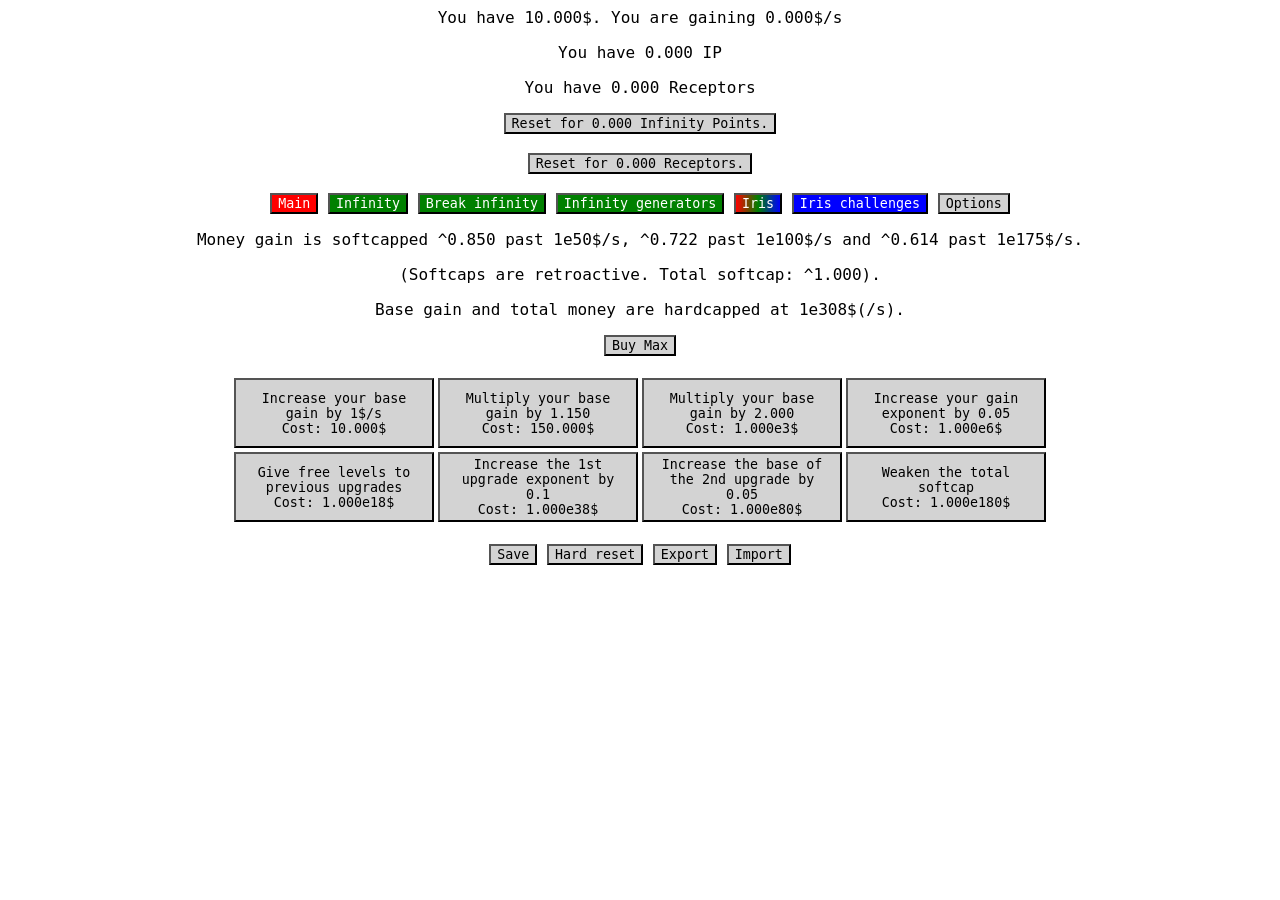
<file: index.html>
<html lang="en">
<head>
    <meta charset="UTF-8">
    <meta http-equiv="X-UA-Compatible" content="IE=edge">
    <meta name="viewport" content="width=device-width, initial-scale=1.0">
    <title>Incremental Test</title>
    <link rel="stylesheet" href="styles.css"></link>
</head>
<body>
    <p>You have <span id="money">10.000</span>$. You are gaining <span id="gain">0.000</span>$/s</p>
    <p>You have <span id="IP">0</span> IP</p>
    <p>You have <span id="receptors">0</span> Receptors</p>

    <button id="infinityReset" onclick="infinity.reset()">Reset for <span id="pendingIP">0</span> Infinity Points.</button>
    <br>
    <br>
    <button id="irisReset" onclick="iris.reset()">Reset for <span id="pendingReceptors">0</span> Receptors.</button>
    <br>
    <br>

    <button id="mainTabButton" onclick="switchTab('mainTab')">Main</button>
    <button id="infinityTabButton" onclick="switchTab('infinityTab')">Infinity</button>
    <button id="breakInfinityTabButton" onclick="switchTab('breakInfinityTab')">Break infinity</button>
    <button id="infinityGeneratorsTabButton" onclick="switchTab('infinityGeneratorsTab')">Infinity generators</button>
    <button id="irisTabButton" onclick="switchTab('irisTab')">Iris</button>
    <button id="irisChallengesTabButton" onclick="switchTab('irisChallengesTab')">Iris challenges</button>
    <button id="optionsTabButton" onclick="switchTab('optionsTab')">Options</button>
    <!-- Disabilitare i pulsanti non sbloccati (vedere Spice Idle / Antimatter Dimensions) -->

    <div id="mainTab">
        <p>Money gain is softcapped ^0.850 past 1e50$/s, ^0.722 past 1e100$/s and ^0.614 past 1e175$/s.</p>
        <p>(Softcaps are retroactive. Total softcap: ^<span id="softcap">1.000</span>).</p>
        <p>Base gain and total money are hardcapped at 1e308$(/s).</p>
        <button onclick="buyMax()">Buy Max</button>
        <br><br>
        <table>
            <tr>
                <td><button class="upgrade" onclick="upgrades.buy(0)">Increase your base gain by 1$/s<br>Cost: <span id="upgradeCost1">10.000</span>$</button></td>
                <td><button class="upgrade" onclick="upgrades.buy(1)">Multiply your base gain by <span id="upgradeEffect2">1.150</span><br>Cost: <span id="upgradeCost2">150.000</span>$</button></td>
                <td><button class="upgrade" onclick="upgrades.buy(2)">Multiply your base gain by <span id="upgradeEffect3">2.000</span><br>Cost: <span id="upgradeCost3">1.000e3</span>$</button></td>
                <td><button class="upgrade" onclick="upgrades.buy(3)">Increase your gain exponent by 0.05<br>Cost: <span id="upgradeCost4">1.000e6</span>$</button></td>
            </tr>
            <tr>
                <td><button class="upgrade" onclick="upgrades.buy(4)">Give free levels to previous upgrades<br>Cost: <span id="upgradeCost5">1.000e18</span>$</button></td>
                <td><button class="upgrade" onclick="upgrades.buy(5)">Increase the 1st upgrade exponent by 0.1<br>Cost: <span id="upgradeCost6">1.000e38</span>$</button></td>
                <td><button class="upgrade" onclick="upgrades.buy(6)">Increase the base of the 2nd upgrade by 0.05<br>Cost: <span id="upgradeCost7">1.000e80</span>$</button></td>
                <td><button class="upgrade" onclick="upgrades.buy(7)">Weaken the total softcap<br>Cost: <span id="upgradeCost8">1.000e180</span>$</button></td>
            </tr>
        </table>
    </div>

    <div id="infinityTab">
        <p>You have <span id="infinities">0</span> infinities.</p>
        <p id="auto">You have no autobuyers.</p>
        <p>Autobuyers unlocks at 2, 4, 6, 8, 10, 13, 16 and 20 infinities.</p>
        <p>Note: each upgrade and row requires the previous one to be bought.</p>
        <div>
            <table>
                <tr>
                    <td><button class="upgrade" id="IU0" onclick="infinity.upgrades.buy(0)">Multiply money gain by 4.<br>Cost: 1IP</button></td>
                    <td><button class="upgrade" id="IU1" onclick="infinity.upgrades.buy(1)">Multiply money gain by 2.<br>Cost: 1IP</button></td>
                    <td><button class="upgrade" id="IU2" onclick="infinity.upgrades.buy(2)">Multiply money gain after softcap by 1.414.<br>Cost: 1IP</button></td>
                    <td><button class="upgrade" id="IU3" onclick="infinity.upgrades.buy(3)">Multiply money gain by 1.25.<br>Cost: 1IP</button></td>
                </tr>
                <tr>
                    <td><button class="upgrade" id="IU4" onclick="infinity.upgrades.buy(4)">Increase the base of the 2nd upgrade by 0.001.<br>Cost: 2IP</button></td>
                    <td><button class="upgrade" id="IU5" onclick="infinity.upgrades.buy(5)">Increase the base of the 2nd upgrade by 0.002.<br>Cost: 2IP</button></td>
                    <td><button class="upgrade" id="IU6" onclick="infinity.upgrades.buy(6)">Increase the base of the 2nd upgrade by 0.004.<br>Cost: 2IP</button></td>
                    <td><button class="upgrade" id="IU7" onclick="infinity.upgrades.buy(7)">Increase the base of the 2nd upgrade by 0.008.<br>Cost: 2IP</button></td>
                </tr>
                <tr>
                    <td><button class="upgrade" id="IU8" onclick="infinity.upgrades.buy(8)">The 5th upgrade gives 100% more 1st upgrade levels.<br>Cost: 3IP</button></td>
                    <td><button class="upgrade" id="IU9" onclick="infinity.upgrades.buy(9)">The 5th upgrade gives 33.3% more 2nd and 3rd upgrade levels.<br>Cost: 3IP</button></td>
                    <td><button class="upgrade" id="IU10" onclick="infinity.upgrades.buy(10)">The 5th upgrade gives 10% more 4th upgrade levels.<br>Cost: 3IP</button></td>
                    <td><button class="upgrade" id="IU11" onclick="infinity.upgrades.buy(11)">The 5th upgrade gives 5% more upgrade levels.<br>Cost: 3IP</button></td>
                </tr>
                <tr>
                    <td><button class="upgrade" id="IU12" onclick="infinity.upgrades.buy(12)">Divide the 8th upgrade cost by 100.<br>Cost: 5IP</button></td>
                    <td><button class="upgrade" id="IU13" onclick="infinity.upgrades.buy(13)">The 1st upgrade is 5x stronger.<br>Cost: 5IP</button></td>
                    <td><button class="upgrade" id="IU14" onclick="infinity.upgrades.buy(14)">Multiply money gain by 100 * (IP + 1).<br>Cost: 5IP</button></td>
                    <td><button class="upgrade" id="IU15" onclick="infinity.upgrades.buy(15)">Remove all softcaps.<br>Cost: 10IP</button></td>
                </tr>
            </table>
        </div>
    </div>

    <div id="breakInfinityTab">
        <br>
        <button class="upgrade" id="breakButton" onclick="infinity.break()">Break infinity and start each reset at e308$.<br>Requires 100 infinities.</button>
        <br>
        <table>
            <br>
            <tr>
                <td><button class="upgrade" id="BU0" onclick="infinity.breakBuy(0)">The 1st row of infinity upgrades is stronger.<br>Cost: 1e3IP</button></td>
                <td><button class="upgrade" id="BU1" onclick="infinity.breakBuy(1)">The 2nd row of infinity upgrades is stronger.<br>Cost: 5e4IP</button></td>
                <td><button class="upgrade" id="BU2" onclick="infinity.breakBuy(2)">The 3rd row of infinity upgrades is stronger.<br>Cost: 5e7IP</button></td>
                <td><button class="upgrade" id="BU3" onclick="infinity.breakBuy(3)">The 4th row of infinity upgrades is stronger.<br>Cost: 2e9IP</button></td>
            </tr>
            <tr>
                <td><button class="upgrade" id="BU4" onclick="infinity.breakBuy(4)">The post-infinity cost scaling is weaker.<br>Cost: 5e20IP</button></td>
                <td><button class="upgrade" id="BU5" onclick="infinity.breakBuy(5)">4th upgrade is stronger.<br>Cost: 5e24IP</button></td>
                <td><button class="upgrade" id="BU6" onclick="infinity.breakBuy(6)">The post-infinity cost scaling is weaker.<br>Cost: 1e31IP</button></td>
                <td><button class="upgrade" id="BU7" onclick="infinity.breakBuy(7)">6th upgrade is stronger.<br>Cost: 1e43IP</button></td>
            </tr>
            <tr>
                <td><button class="upgrade" id="BU8" onclick="infinity.breakBuy(8)">The post-infinity cost scaling is weaker.<br>Cost: 1e55IP</button></td>
                <td><button class="upgrade" id="BU9" onclick="infinity.breakBuy(9)">7th upgrade is stronger.<br>Cost: 5e63IP</button></td>
                <td><button class="upgrade" id="BU10" onclick="infinity.breakBuy(10)">The post-infinity cost scaling is weaker.<br>Cost: 1e77IP</button></td>
                <td><button class="upgrade" id="BU11" onclick="infinity.breakBuy(11)">8th upgrade is stronger and scales less.<br>Cost: 3e91IP</button></td>
            </tr>
            <tr>
                <td><button class="upgrade" id="BU12" onclick="infinity.breakBuy(12)">Infinity generators are boosted by money.<br>Cost: 1e290IP</button></td>
                <td><button class="upgrade" id="BU13" onclick="infinity.breakBuy(13)">Infinity generators are boosted by IP.<br>Cost: 1e570IP</button></td>
                <td><button class="upgrade" id="BU14" onclick="infinity.breakBuy(14)">Infinity generators are boosted by IPow.<br>Cost: 1e745IP</button></td>
                <td><button class="upgrade" id="BU15" onclick="infinity.breakBuy(15)">Infinity generators are boosted by their amount.<br>Cost: 1e810IP</button></td>
            </tr>
        </table>
        <br>
        <button class="upgrade" onclick="infinity.breakBuy(16)">Multiply IP gain by 4.<br>Cost: <span id="IPmultiCost">100</span>IP</button>
    </div>

    <div id="infinityGeneratorsTab">
        <p>You have <span id="infinityPower">0</span> infinity Power (+<span id="infPowGain">0</span>/s).<br>Multiplying money gain by <span id="infinityPowerBoost">1.000</span>.</p>
        <span>Each purchase increases that generator multiplier by 2x</span>
        <span class="tooltip">(?)
            <span class="tooltiptext">
            The 1st generator produces infinity power,
            each subsequential generator produces the previous one.
            <br>
            The number in the center is the generator amount and gain,
            the one on the bottom left is its multiplier.
            <br>
            When buying a generator its multiplier is multiplied by 2.
            <br>
            The cost exponent of generators initially increases linearly,
            but it will eventually increase quadratically.
            <br>
            The cost exponent of upgrades initially increases quadratically,
            but it will eventually increase cubically.
            <br>
            Infinity power boosts money gain by IPow ^ 1000,
            but money gain will be softcapped various times.
                <span class="tooltip2">(?)
                    <span class="tooltiptext2">
                        ^0.6 at ee5$
                        <br>
                        ^0.528 at e2e5$
                        <br>
                        ^0.6 at e4e5$
                        <br>
                        ^0.6 at e5e5$
                        <br>
                        ^0.1 at e7e5$
                        <br>
                        <br>
                        exp^0.5 at e7.2e5$
                        <br>
                        exp^0.5 at e7.4e5$
                        <br>
                        exp^0.5 at e7.6e5$
                        <br>
                        exp^0.5 at e7.8e5$
                    </span>
                </span>
            </span>
        </span>
        <br><br>
        <button onclick="infinityGenerators.buyMax()">Buy max</button>
        <br>
        <table>
            <tr>
                <td class="infinityGeneratorColumn">1st generator<br><span id="infGen1Multi">1</span>x</td>
                <td class="infinityGeneratorColumn"><span id="infGen1Amount">0</span><br>+<span id="infGen1Gain">0</span>/s (+<span id="infGen1GainRel">0</span>%)</td>
                <td class="infinityGeneratorColumn"><button onclick="infinityGenerators.buyGen(0)">Purchase 1.<br>Cost: <span id="infGen1Cost">3.000e137</span>IP</button></td>
            </tr>
            <tr>
                <td class="infinityGeneratorColumn">2nd generator<br><span id="infGen2Multi">1</span>x</td>
                <td class="infinityGeneratorColumn"><span id="infGen2Amount">0</span><br>+<span id="infGen2Gain">0</span>/s (+<span id="infGen2GainRel">0</span>%)</td>
                <td class="infinityGeneratorColumn"><button onclick="infinityGenerators.buyGen(1)">Purchase 1.<br>Cost: <span id="infGen2Cost">???</span>IP</button></td>
            </tr>
            <tr>
                <td class="infinityGeneratorColumn">3rd generator<br><span id="infGen3Multi">1</span>x</td>
                <td class="infinityGeneratorColumn"><span id="infGen3Amount">0</span><br>+<span id="infGen3Gain">0</span>/s (+<span id="infGen3GainRel">0</span>%)</td>
                <td class="infinityGeneratorColumn"><button onclick="infinityGenerators.buyGen(2)">Purchase 1.<br>Cost: <span id="infGen3Cost">???</span>IP</button></td>
            </tr>
            <tr>
                <td class="infinityGeneratorColumn">4th generator<br><span id="infGen4Multi">1</span>x</td>
                <td class="infinityGeneratorColumn"><span id="infGen4Amount">0</span><br>+<span id="infGen4Gain">0</span>/s (+<span id="infGen4GainRel">0</span>%)</td>
                <td class="infinityGeneratorColumn"><button onclick="infinityGenerators.buyGen(3)">Purchase 1.<br>Cost: <span id="infGen4Cost">???</span>IP</button></td>
            </tr>
            <tr>
                <td class="infinityGeneratorColumn">5th generator<br><span id="infGen5Multi">1</span>x</td>
                <td class="infinityGeneratorColumn"><span id="infGen5Amount">0</span><br>+<span id="infGen5Gain">0</span>/s (+<span id="infGen5GainRel">0</span>%)</td>
                <td class="infinityGeneratorColumn"><button onclick="infinityGenerators.buyGen(4)">Purchase 1.<br>Cost: <span id="infGen5Cost">???</span>IP</button></td>
            </tr>
            <tr>
                <td class="infinityGeneratorColumn">6th generator<br><span id="infGen6Multi">1</span>x</td>
                <td class="infinityGeneratorColumn"><span id="infGen6Amount">0</span><br>+<span id="infGen6Gain">0</span>/s (+<span id="infGen6GainRel">0</span>%)</td>
                <td class="infinityGeneratorColumn"><button onclick="infinityGenerators.buyGen(5)">Purchase 1.<br>Cost: <span id="infGen6Cost">???</span>IP</button></td>
            </tr>
            <tr>
                <td class="infinityGeneratorColumn">7th generator<br><span id="infGen7Multi">1</span>x</td>
                <td class="infinityGeneratorColumn"><span id="infGen7Amount">0</span><br>+<span id="infGen7Gain">0</span>/s (+<span id="infGen7GainRel">0</span>%)</td>
                <td class="infinityGeneratorColumn"><button onclick="infinityGenerators.buyGen(6)">Purchase 1.<br>Cost: <span id="infGen7Cost">???</span>IP</button></td>
            </tr>
            <tr>
                <td class="infinityGeneratorColumn">8th generator<br><span id="infGen8Multi">1</span>x</td>
                <td class="infinityGeneratorColumn"><span id="infGen8Amount">0</span></td>
                <td class="infinityGeneratorColumn"><button onclick="infinityGenerators.buyGen(7)">Purchase 1.<br>Cost: <span id="infGen8Cost">???</span>IP</button></td>
            </tr>
        </table>
        <br>
        <table>
            <tr>
                <td><button class="upgrade" onclick="infinityGenerators.buyUpg(0)">Increase the boost from infinity power.<br>Cost: <span id="infGenUpgCost1">1.000e10</span>IPow</button></td>
                <td><button class="upgrade" onclick="infinityGenerators.buyUpg(1)">Increase the multiplier per purchase of infinity generators.<br>Cost: <span id="infGenUpgCost2">1e60</span>IPow</button></td>
                <td><button class="upgrade" onclick="infinityGenerators.buyUpg(2)">Multiply infinity generators multipliers by infinities.<br>Cost: <span id="infGenUpgCost3">1e280</span>IPow</button></td>
            </tr>
        </table>
    </div>

    <div id="irisTab">
        <br>
        <button onclick="iris.respec()">Respec</button>
        <p>Note: each upgrade purchased also reduces the e7.2e5$-e7.8e5$ softcaps.</p>
        <div>
            <table>
                <tr>
                    <td>
                        <button class="irisUpgrade" id="irisUpgrade11" onclick="iris.buy(11)" style="background-color: #aa2b2b;" onmouseover="document.getElementById('irisUpgradeTooltip11').style.display = 'block'" onmouseout="document.getElementById('irisUpgradeTooltip11').style.display = 'none'">
                            4 (11)
                        </button>
                    </td> <!-- dull red (4r + g + b) -->
                    <td>
                        <button class="irisUpgrade" id="irisUpgrade12" onclick="iris.buy(12)" style="background-color: #aa5500;" onmouseover="document.getElementById('irisUpgradeTooltip12').style.display = 'block'" onmouseout="document.getElementById('irisUpgradeTooltip12').style.display = 'none'">
                            3 (12)
                        </button>
                    </td> <!-- orange (2r + g) -->
                    <td>
                        <button class="irisUpgrade" id="irisUpgrade13" onclick="iris.buy(13)" style="background-color: #808000;" onmouseover="document.getElementById('irisUpgradeTooltip13').style.display = 'block'" onmouseout="document.getElementById('irisUpgradeTooltip13').style.display = 'none'">
                            2 (13)
                        </button>
                    </td> <!-- yellow (r + g) -->
                    <td>
                        <button class="irisUpgrade" id="irisUpgrade14" onclick="iris.buy(14)" style="background-color: #55aa00;" onmouseover="document.getElementById('irisUpgradeTooltip14').style.display = 'block'" onmouseout="document.getElementById('irisUpgradeTooltip14').style.display = 'none'">
                            3 (14)
                        </button>
                    </td> <!-- smth g-ish (r + 2g) -->
                    <td>
                        <button class="irisUpgrade" id="irisUpgrade15" onclick="iris.buy(15)" style="background-color: #2baa2b;" onmouseover="document.getElementById('irisUpgradeTooltip15').style.display = 'block'" onmouseout="document.getElementById('irisUpgradeTooltip15').style.display = 'none'">
                        4 (15)
                        </button>
                    </td> <!-- dull g (r + 4g + b) -->
                </tr>
                <tr>
                    <td>
                        <button class="irisUpgrade" id="irisUpgrade21" onclick="iris.buy(21)" style="background-color: #00ffff;" onmouseover="document.getElementById('irisUpgradeTooltip21').style.display = 'block'" onmouseout="document.getElementById('irisUpgradeTooltip21').style.display = 'none'">
                            IrC1 (21)
                        </button>
                    </td> <!-- N/A -->
                    <td>
                        <button class="irisUpgrade" id="irisUpgrade22" onclick="iris.buy(22)" style="background-color: #ff0000;" onmouseover="document.getElementById('irisUpgradeTooltip22').style.display = 'block'" onmouseout="document.getElementById('irisUpgradeTooltip22').style.display = 'none'">
                            1 (22)
                        </button>
                    </td> <!-- red -->
                    <td>
                        <button class="irisUpgrade" id="irisUpgrade23" onclick="iris.buy(23)" style="background-color: #ffff00;"onmouseover="document.getElementById('irisUpgradeTooltip23').style.display = 'block'" onmouseout="document.getElementById('irisUpgradeTooltip23').style.display = 'none'">
                            0 (23)
                        </button>
                    </td> <!-- yellow (-b) -->
                    <td>
                        <button class="irisUpgrade" id="irisUpgrade24" onclick="iris.buy(24)" style="background-color: #00ff00;" onmouseover="document.getElementById('irisUpgradeTooltip24').style.display = 'block'" onmouseout="document.getElementById('irisUpgradeTooltip24').style.display = 'none'">
                            1 (24)
                        </button>
                    </td> <!-- green -->
                    <td>
                        <button class="irisUpgrade" id="irisUpgrade25" onclick="iris.buy(25)" style="background-color: #ff00ff;" onmouseover="document.getElementById('irisUpgradeTooltip25').style.display = 'block'" onmouseout="document.getElementById('irisUpgradeTooltip25').style.display = 'none'">
                            IrC2 (25)
                        </button>
                    </td> <!-- N/A -->
                </tr>
                <tr>
                    <td>
                        <button class="irisUpgrade" id="irisUpgrade31" onclick="iris.buy(31)" style="background-color: #aa0055;" onmouseover="document.getElementById('irisUpgradeTooltip31').style.display = 'block'" onmouseout="document.getElementById('irisUpgradeTooltip31').style.display = 'none'">
                            3 (31)
                        </button>
                    </td> <!-- pink-ish magenta (2r + b) -->
                    <td>
                        <button class="irisUpgrade" id="irisUpgrade32" onclick="iris.buy(32)" style="background-image: conic-gradient(#00ffff, #ffff00, #00ffff);" onmouseover="document.getElementById('irisUpgradeTooltip32').style.display = 'block'" onmouseout="document.getElementById('irisUpgradeTooltip32').style.display = 'none'">
                            IrC5 (32)
                        </button>
                    </td> <!-- N/A -->
                    <td>
                        <button class="irisUpgrade" id="irisUpgrade33" onclick="iris.buy(33)" style="background-color: #555555;" onmouseover="document.getElementById('irisUpgradeTooltip33').style.display = 'block'" onmouseout="document.getElementById('irisUpgradeTooltip33').style.display = 'none'">
                            I (33)
                        </button>
                    </td> <!-- white (r + g + b) -->
                    <td>
                        <button class="irisUpgrade" id="irisUpgrade34" onclick="iris.buy(34)" style="background-image: conic-gradient(#ff00ff, #ffff00, #ff00ff);" onmouseover="document.getElementById('irisUpgradeTooltip34').style.display = 'block'" onmouseout="document.getElementById('irisUpgradeTooltip34').style.display = 'none'">
                            IrC6 (34)
                        </button>
                    </td> <!-- N/A -->
                    <td>
                        <button class="irisUpgrade" id="irisUpgrade35" onclick="iris.buy(35)" style="background-color: #00aa55;" onmouseover="document.getElementById('irisUpgradeTooltip35').style.display = 'block'" onmouseout="document.getElementById('irisUpgradeTooltip35').style.display = 'none'">
                            3 (35)
                        </button>
                    </td> <!-- b-ish green (2g + b) -->
                </tr>
                <tr>
                    <td>
                        <button class="irisUpgrade" id="irisUpgrade41" onclick="iris.buy(41)" style="background-image: conic-gradient(#00ffff, #ff00ff, #00ffff);" onmouseover="document.getElementById('irisUpgradeTooltip41').style.display = 'block'" onmouseout="document.getElementById('irisUpgradeTooltip41').style.display = 'none'">
                            IrC4 (41)
                        </button>
                    </td> <!-- N/A -->
                    <td>
                        <button class="irisUpgrade" id="irisUpgrade42" onclick="iris.buy(42)" style="background-color: #ff00ff;" onmouseover="document.getElementById('irisUpgradeTooltip42').style.display = 'block'" onmouseout="document.getElementById('irisUpgradeTooltip42').style.display = 'none'">
                            0 (42)
                        </button>
                    </td> <!-- magenta (-g) -->
                    <td>
                        <button class="irisUpgrade" id="irisUpgrade43" onclick="iris.buy(43)" style="background-color: #0000ff;" onmouseover="document.getElementById('irisUpgradeTooltip43').style.display = 'block'" onmouseout="document.getElementById('irisUpgradeTooltip43').style.display = 'none'">
                            1 (43)
                        </button>
                    </td> <!-- blue -->
                    <td>
                        <button class="irisUpgrade" id="irisUpgrade44" onclick="iris.buy(44)" style="background-color: #00ffff;" onmouseover="document.getElementById('irisUpgradeTooltip44').style.display = 'block'" onmouseout="document.getElementById('irisUpgradeTooltip44').style.display = 'none'">
                            0 (44)
                        </button>
                    </td> <!-- light blue (-r) -->
                    <td>
                        <button class="irisUpgrade" id="irisUpgrade45" onclick="iris.buy(45)" style="background-color: #ffff00;" onmouseover="document.getElementById('irisUpgradeTooltip45').style.display = 'block'" onmouseout="document.getElementById('irisUpgradeTooltip45').style.display = 'none'">
                            IrC3 (45)
                        </button>
                    </td> <!-- N/A -->
                </tr>
                <tr>
                    <td>
                        <button class="irisUpgrade" id="irisUpgrade51" onclick="iris.buy(51)" style="background-color: #800080;" onmouseover="document.getElementById('irisUpgradeTooltip51').style.display = 'block'" onmouseout="document.getElementById('irisUpgradeTooltip51').style.display = 'none'">
                            2 (51)
                        </button>
                    </td> <!-- magenta (r + b) -->
                    <td>
                        <button class="irisUpgrade" id="irisUpgrade52" onclick="iris.buy(52)" style="background-color: #5500aa;"onmouseover="document.getElementById('irisUpgradeTooltip52').style.display = 'block'" onmouseout="document.getElementById('irisUpgradeTooltip52').style.display = 'none'">
                            3 (52)
                        </button>
                    </td> <!-- purple (r + 2b) -->
                    <td>
                        <button class="irisUpgrade" id="irisUpgrade53" onclick="iris.buy(53)" style="background-color: #2b2baa;" onmouseover="document.getElementById('irisUpgradeTooltip53').style.display = 'block'" onmouseout="document.getElementById('irisUpgradeTooltip53').style.display = 'none'">
                            4 (53)
                        </button>
                    </td> <!-- dull blue (r + g + 4b) -->
                    <td>
                        <button class="irisUpgrade" id="irisUpgrade54" onclick="iris.buy(54)" style="background-color: #0055aa;" onmouseover="document.getElementById('irisUpgradeTooltip54').style.display = 'block'" onmouseout="document.getElementById('irisUpgradeTooltip54').style.display = 'none'">
                            3 (54)
                        </button>
                    </td> <!-- cyan (g + 2b) -->
                    <td>
                        <button class="irisUpgrade" id="irisUpgrade55" onclick="iris.buy(55)" style="background-color: #008080;" onmouseover="document.getElementById('irisUpgradeTooltip55').style.display = 'block'" onmouseout="document.getElementById('irisUpgradeTooltip55').style.display = 'none'">
                            2 (55)
                        </button>
                    </td> <!-- light blue (g + b) -->
                </tr>
            </table>
        </div>
        <br>
        <div>
            <span id="irisUpgradeTooltip11" style="display: none;">req 12, 31 & ??? Receptors.<br>???<br>???<br>???<br>???<br>???<br>???</span> <!-- X -->
            <span id="irisUpgradeTooltip12" style="display: none;">req 13 & 50 Receptors.<br>Raise money gain ^1.05;<br>Multiply money gain by 1e1000 ^ IrUs;<br>Multiply IP gain by (Receptors * IrUs) ^ 2.</span>
            <span id="irisUpgradeTooltip13" style="display: none;">req 22, 24 & 3 Receptors.<br>Multiply money gain by 100 ^ Receptors;<br>Multiply IP gain by (Receptors + 1) ^ 3.</span>
            <span id="irisUpgradeTooltip14" style="display: none;">req 13 & 50<br>Raise IP gain ^ 1.05;<br>Increase BU17 base by 1;<br>Multiply money gain by log10(money) ^ 1000.</span>
            <span id="irisUpgradeTooltip15" style="display: none;">req 14, 35 & ??? Receptors.<br>???<br>???<br>???<br>???<br>???<br>???</span> <!-- X -->

            <span id="irisUpgradeTooltip21" style="display: none;">req N/A & 300 Receptors.<br>Unlock IrC1 (red).</span> <!-- X -->
            <span id="irisUpgradeTooltip22" style="display: none;">req N/A & 1 Receptor.<br>Multiply money gain by 1.000e3.</span>
            <span id="irisUpgradeTooltip23" style="display: none;">req N/A & ??? Receptors<br>???</span>
            <span id="irisUpgradeTooltip24" style="display: none;">req N/A & 1 Receptor.<br>Multiply IP gain by 256.</span>
            <span id="irisUpgradeTooltip25" style="display: none;">req N/A & ??? Receptors.<br>Unlock IrC2 (green).</span> <!-- X -->

            <span id="irisUpgradeTooltip31" style="display: none;">req 51 & 50 Receptors.<br>Raise money gain ^1.05;<br>Multiply money gain by 1e25000;<br>The e7e5$ softcap is weaker.</span>
            <span id="irisUpgradeTooltip32" style="display: none;">req N/A & ??? Receptors.<br>Unlock IrC5 (red-blue).</span> <!-- X -->
            <span id="irisUpgradeTooltip33" style="display: none;">req ??? & ??? Receptors.</span> <!-- X -->
            <span id="irisUpgradeTooltip34" style="display: none;">req N/A & ??? Receptors.<br>Unlock IrC6 (green-blue).</span> <!-- X -->
            <span id="irisUpgradeTooltip35" style="display: none;">req 55 & 50 Receptors.<br>Raise IP gain ^1.05;<br>Multiply IP gain by 1e50;<br>The e7e5$ softcap is weaker.</span>

            <span id="irisUpgradeTooltip41" style="display: none;">req N/A & ??? Receptors.<br>Unlock IrC4 (red-green).</span> <!-- X -->
            <span id="irisUpgradeTooltip42" style="display: none;">req N/A & ??? Receptors<br>???</span>
            <span id="irisUpgradeTooltip43" style="display: none;">req N/A & 1 Receptor.<br>The e7e5$ softcap is weaker.</span>
            <span id="irisUpgradeTooltip44" style="display: none;">req N/A & ??? Receptors<br>???</span>
            <span id="irisUpgradeTooltip45" style="display: none;">req N/A & ??? Receptors.<br>Unlock IrC3 (blue).</span> <!-- X -->

            <span id="irisUpgradeTooltip51" style="display: none;">req 22, 43 & 3 Receptors.<br>Multiply money gain by (Receptors + 1) ^ 250;<br>The e7e5$ softcap is weaker.</span>
            <span id="irisUpgradeTooltip52" style="display: none;">req 51 & 50 Receptors.<br>Remove the ee5$ and e4e5$ softcaps.<br>The e7e5$ softcap is weaker;<br>Multiply money gain by 1e50000.</span>
            <span id="irisUpgradeTooltip53" style="display: none;">req 52, 54 & ??? Receptors.<br>???<br>???<br>???<br>???<br>???<br>???</span> <!-- X -->
            <span id="irisUpgradeTooltip54" style="display: none;">req 55 & 50 Receptors.<br>Remove the e2e5$ and e5e5$ softcaps;<br>The e7e5$ softcap is weaker;<br>Multiply IP gain by 1e100.</span>
            <span id="irisUpgradeTooltip55" style="display: none;">req 24, 43 & 3 Receptors.<br>Multiply infinities gain by round(Receptors ^ 0.5);<br>The e7e5$ softcap is weaker.</span>
        </div>
    </div>

    <div id="irisChallengesTab">
        <br>
        <span id="currentChallenge">You are currently not in any challenge</span>
        <button onclick="iris.challenges.exit()">Exit</button>
        <span class="tooltip">(?)
            <span class="tooltipText">
                Entering an Iris Challenge will put you in a more difficult Iris reset,
                If you can reach the goal you'll be able to complete the challenge.
                <br>
                In order to enter a challenge you need to by its relative IrUs.
                <br>
                Each challenge has a primary reward which scales based on its completitions and a
                secondary reward which is unlocked by the first completitions.
                <br>
                After some amounts of total completitions you will unlock some QOL milestone,
                mostly keeping things on Iris reset or unlocking an autobuyer.
            </span>
        </span>
        <p>Note: each challenge completition also reduces the e8e5$ softcap.</p>
        <button id="toggleChallengesMilestonesButton" onclick="toggleChallengesMilestones()">Hide challenges milestones</button>
        <p id="challengesMilestones">
            At 3 total iris challenges completitions:
            <br>
            You keep infinity upgrades on iris reset.
            <br>
            <br>
            At 6 total iris challenges completitions:
            <br>
            You keep infinity broken and 1e4 infinities on iris reset.
            <br>
            <br>
            At 9 total iris challenges completitions:
            <br>
            You keep the first 12 break infinity upgrades on iris reset.
            <br>
            <br>
            At 12 total iris challenges completitions:
            <br>
            You keep the last 4 break infinity upgrades on iris reset and unlock the autobuyer for IP multiplier.
            <br>
            <br>
            At 15 total iris challenged completitions:
            <br>
            You unlock the autobuyers for infinity generators.
            <br>
            <br>
            At 18 total iris challenges completitions:
            <br>
            Unlock the autobuyers for the infinity generators upgrades.
            <br>
            <br>
            At 21 total iris challenges completitions:
            <br>
            You keep your infinities on iris reset.
            <br>
            <br>
            At 24 total iris challenges completitions:
            <br>
            Automatically gain 100% of pending infinity points per second.
        </p>
        <table>
            <tr>
                <td>
                    <div class="irisChallenge" style="background-color: #c33;">
                        <p>IrC1</p>
                        <p>Money gain is raised on a decreasing but strictly greater than 0 power based on money.</p>
                        <p>Goal: <span id="IrCgoal1">???</span></p>
                        <p>Completitions: <span id="IrCcomp1">0</span></p>
                        <button onclick="iris.challenges.start(1)">Start</button>
                        <p>
                            Primary reward: Money gain is raised ^<span id="IrCreward1">1</span>.
                            <br>
                            <br>
                            Secondary reward: The 5th upgrade is much stronger.
                        </p>
                    </div>
                </td>
                <td>
                    <div class="irisChallenge" style="background-color: #3c3;">
                        <p>IrC2</p>
                        <p>You can infinity at most <span>???</span> times and milestone 8 is disabled.</p>
                        <p>Goal: <span id="IrCgoal2">???</span></p>
                        <p>Completitions: <span id="IrCcomp2">0</span></p>
                        <button onclick="iris.challenges.start(2)">Start</button>
                        <p>
                            Primary reward: Infinity generators are raised ^<span id="IrCreward2">1</span>.
                            <br>
                            <br>
                            Secondary reward: IP gain is boosted by infinities.
                        </p>
                    </div>
                </td>
                <td>
                    <div class="irisChallenge" style="background-color: #33c;">
                        <p>IrC3</p>
                        <p>Receptors and IrUs based boosts are weaker.</p>
                        <p>Goal: <span id="IrCgoal3">???</span></p>
                        <p>Completitions: <span id="IrCcomp3">0</span></p>
                        <button onclick="iris.challenges.start(3)">Start</button>
                        <p>
                            Primary reward: Receptors and IrUs count as <span id="IrCreward3">1</span>x more.
                            <br>
                            <br>
                            Secondary reward: Receptors gain is slighty increased.
                        </p>
                    </div>
                </td>
            </tr>
            <tr>
                <td>
                    <div class="irisChallenge" style="background-image: radial-gradient(#c33, #3c3);">
                        <p>IrC4</p>
                        <p>IP multi is stronger but it also reduces money gain.</p>
                        <p>Goal: <span id="IrCgoal4">???</span></p>
                        <p>Completitions: <span id="IrCcomp4">0</span></p>
                        <button onclick="iris.challenges.start(4)">Start</button>
                        <p>
                            Primary reward: Upgrade 8 cost is raised ^<span id="IrCreward41">1</span> and IPow multiplies IP gain by <span id="IrCreward42">1</span>x.
                            <br>
                            <br>
                            Secondary reward: The IP multi boosts money gain and infinity generators at an altered rate.
                        </p>
                    </div>
                </td>
                <td>
                    <div class="irisChallenge" style="background-image: radial-gradient(#c33, #33c);">
                        <p>IrC5</p>
                        <p>Money gain is tetrated ^^0.75 and IrUs are disabled.</p>
                        <p>Goal: <span id="IrCgoal5">???</span></p>
                        <p>Completitions: <span id="IrCcomp5">0</span></p>
                        <button onclick="iris.challenges.start(5)">Start</button>
                        <p>
                            Primary reward: The e7e5$ softcap is <span id="IrCreward51">1</span>x weaker and Receptors gain is multiplied by <span id="IrCreward52">1</span>x.
                            <br>
                            <br>
                            Secondary reward: Primary challenges rewards are stronger based on challenges completitions.
                        </p>
                    </div>
                </td>
                <td>
                    <div class="irisChallenge" style="background-image: radial-gradient(#3c3, #33c);">
                        <p>IrC6</p>
                        <p>IP multi is diabled but IP gain is increased by tier 3 and 4 IrUs.</p>
                        <p>Goal: <span id="IrCgoal6">???</span></p>
                        <p>Completitions: <span id="IrCcomp6">0</span></p>
                        <button onclick="iris.challenges.start(6)">Start</button>
                        <p>
                            Primary reward: IP gain is raised ^<span id="IrCreward61">1</span> and tier 1 IrUs are tetrated ^^<span id="IrCreward62">1</span>.
                            <br>
                            <br>
                            Secondary reward: IP multi is stronger.
                        </p>
                    </div>
                </td>
            </tr>
        </table>
    </div>
    
    <div id="optionsTab">
        <br>
        <label for="themeSelect">Theme</label>
        <select id="themeSelect">
          <option value="dark">Dark</option>
          <option value="light">Light</option>
          <option id="secret-theme" value="none" style="display: none;">???</option>
        </select>
        <p>
            Hotkeys:
            <br>
            m: buy max (upgrades and infinity generators);
            <br>
            p: infinity reset;
            <br>
            i: iris reset.
        </p>
        <p>
            This game uses <a href="https://github.com/Patashu/break_eternity.js" target="_blank">break_eternity.js</a> by Patashu to handle numbers greater than 1.8e308.
        </p>
        <p>
            Inspirations:
            <br>
            <a href="https://ivark.github.io/AntimatterDimensions/" target="_blank">Antimatter Dimensions</a> by Hevipelle and more:
            <br>
            Infinity layer, Iris upgrades;
            <br>
            <br>
            <a href="https://dan-simon.github.io/misc/fe000000/" target="_blank">FE000000</a> by Dan-Simon (itself inspired by AD):
            <br>
            Infinity generators, Iris challenges.
        </p>
        <a href="chagelog.html" target="_blank">Changelog</a>
    </div>

    <br>
    <button onclick="save()">Save</button>
    <button onclick="hardReset()">Hard reset</button>
    <button onclick="exportGame()">Export</button>
    <button onclick="importGame()">Import</button>

    <div id="end-screen">
        <h1>You've beaten the game!</h1>
        <p>
            You can still go further bt only the UI for V0.8 content is done, neither is gameplay implemented nor is any balancing done.
            <br>
            If you want, you can also start again.
            <br>
            Either way, you've unlocked a new theme and (only if you continue) buy max for IP multi.
        </p>
        <button class="end-button" onclick="hardReset(); document.getElementById('secret-theme').style.display = 'block';">Start over</button>
        <button class="end-button" onclick="continueGame()">Continue</button>
        <p>If for some reason you needed it, here's an endegame save</p>
        <textarea>[base64]</textarea>
    </div>
</body>
<script src="break_eternity.js"></script>
<script src="main.js"></script>
<script src="hotkeys.js"></script>
<script src="options.js"></script>
<script src="init.js"></script>
</html>
</file>
<file: styles.css>
* {
    /* il font effettivo non è fira code (non è nemmeno importato), però per qualche motivo serve per le proporzioni del testo */
    font-family: 'Fira code', monospace;
    text-align: center;
}

body {
    background-color: #000000;
    color: #ffffff;
}

table {
    margin: auto;
}

button {
    background-color: #d3d3d3;
}

a {
    color: #00ffff;
}

select {
    color: #fff;
    background-color: #000;
    border-color: #fff;
}

textarea {
    color: #fff;
    background-color: #000;
    border-style: solid;
    border-color: #fff;
    border-width: 3px;
}

.end-button {
    color: #fff;
    background-color: #000;
    border-style: solid;
    border-color: #fff;
    border-width: 2px;
}

.tooltip, .tooltip2 {
    position: relative;
    display: inline-block;
}

.tooltip .tooltiptext {
    visibility: hidden;
    width: 500px;
    bottom: 100%;
    margin-left: -250px;
    background-color: black;
    padding: 10px;
    border-radius: 10px;
    border-style: solid;
    border-color: white;
    opacity: 0;
    transition: opacity 0.25s;
    position: absolute;
    z-index: 1;
}

.tooltip2 .tooltiptext2 {
    visibility: hidden;
    width: 175px;
    top: 100%;
    margin-left: -117px;
    background-color: black;
    padding: 10px;
    border-radius: 10px;
    border-style: solid;
    border-color: white;
    opacity: 0;
    transition: opacity 0.25s;
    position: absolute;
    z-index: 1;
}

.tooltip:hover .tooltiptext {
    visibility: visible;
    opacity: 1;
}

.tooltip2:hover .tooltiptext2 {
    visibility: visible;
    opacity: 1;
}

.upgrade {
    width: 200px;
    height: 70px;
}

.infinityGeneratorColumn {
    width: 250px;
    height: 50px;
}

.irisUpgrade {
    border-radius: 100%;
    width: 50px;
    height: 50px;
}

.irisChallenge {
    border-style: solid;
    padding: 10px;
    width: 300px;
    height: 350px;
}

#prestigeSpace, #IPs {
    display: none;
}

#mainTabButton {
    color: white;
    background-color: red;
}

#infinityTabButton, #breakInfinityTabButton, #infinityGeneratorsTabButton {
    color: white;
    background-color: green;
}

#irisTabButton {
    color: white;
    background-image: linear-gradient(to right, #ff0000, #008000, #0000ff);
}

#irisChallengesTabButton {
    color: white;
    background-color: blue;
}

#end-screen {
    display: none;
    background-color: #000;
    height: 100%;
    width: 100%;
    left: 0;
    top: 0;
    position: fixed;
    z-index: 10;
}
</file>
